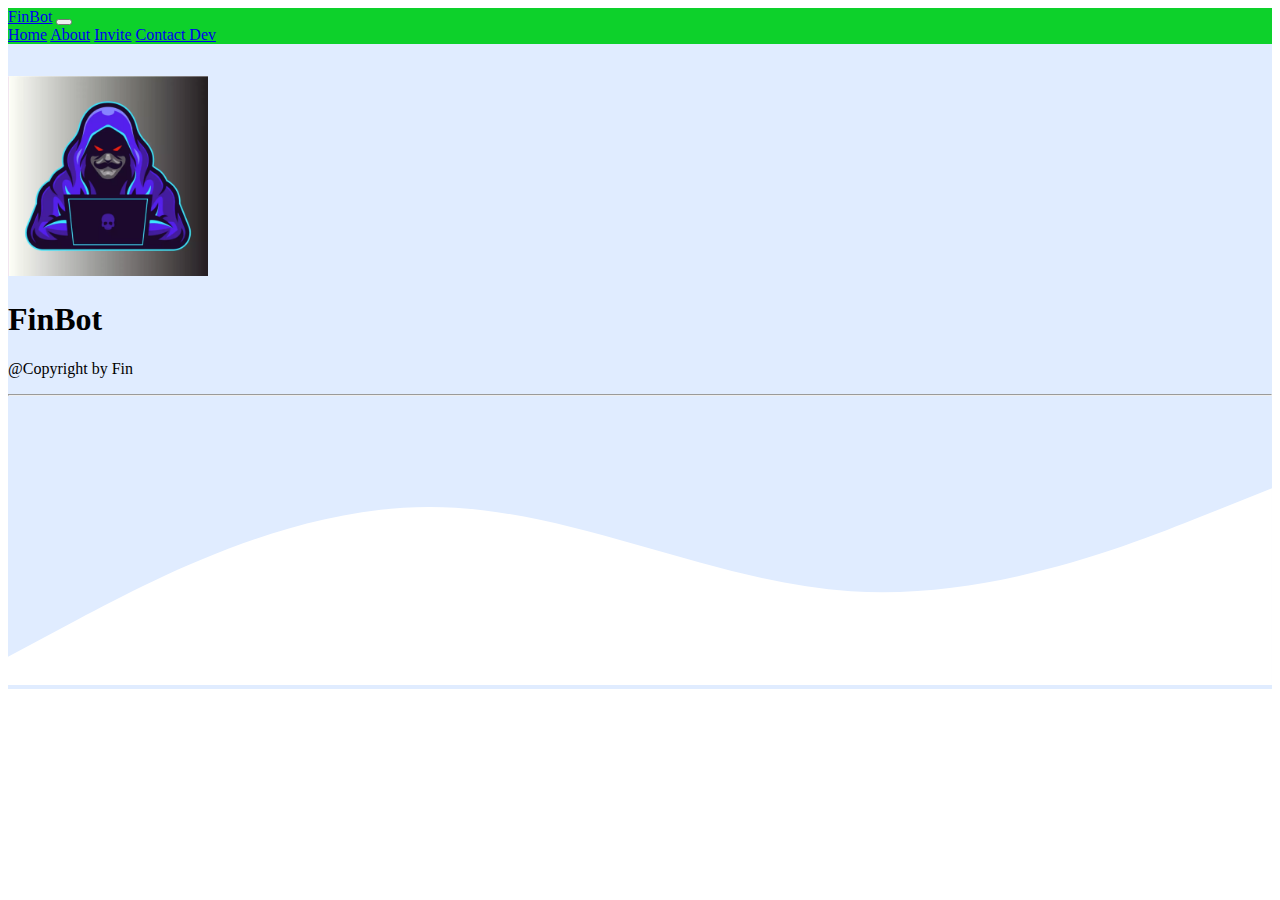
<file: index.html>
<!DOCTYPE html>
<html lang="en">
  <head>
    <!-- Required meta tags -->
    <meta charset="utf-8" />
    <meta name="viewport" content="width=device-width, initial-scale=1" />

    <!-- Bootstrap CSS -->
    <link href="https://cdn.jsdelivr.net/npm/bootstrap@5.1.3/dist/css/bootstrap.min.css" rel="stylesheet" integrity="sha384-1BmE4kWBq78iYhFldvKuhfTAU6auU8tT94WrHftjDbrCEXSU1oBoqyl2QvZ6jIW3" crossorigin="anonymous" />

    <!-- My CSS -->
    <link rel="stylesheet" href="style.css" />

    <title>FinBot</title>
  </head>
  <body>
    <!-- navbar -->
    <nav class="navbar navbar-expand-lg navbar-light shadow-sm" style="background-color: #0dd12b">
      <div class="container">
        <a class="navbar-brand" href="index.html">FinBot</a>
        <button class="navbar-toggler" type="button" data-bs-toggle="collapse" data-bs-target="#navbarNavAltMarkup" aria-controls="navbarNavAltMarkup" aria-expanded="false" aria-label="Toggle navigation">
          <span class="navbar-toggler-icon"></span>
        </button>
        <div class="collapse navbar-collapse" id="navbarNavAltMarkup">
          <div class="navbar-nav ms-auto">
            <a class="nav-link active" aria-current="page" href="index.html">Home</a>
            <a class="nav-link" href="About.html">About</a>
            <a class="nav-link" href="invite.html">Invite</a>
            <a class="nav-link" href="contact dev.html">Contact Dev</a>
          </div>
        </div>
      </div>
    </nav>
    <!-- akhir navbar -->

    <!-- jumbroton -->
    <section class="jumbotron text-center">
      <img src="img/7c79d01936926d93681f93a8d212c4ed.webp" alt="FinBot" width="200" class="rounded-circle img-thumbnail" />
      <h1 class="display-4">FinBot</h1>
      <p class="lead">@Copyright by Fin</p>
      <hr class="my-4" />
      <svg xmlns="http://www.w3.org/2000/svg" viewBox="0 0 1440 320">
        <path
          fill="#ffff"
          fill-opacity="1"
          d="M0,288L80,245.3C160,203,320,117,480,117.3C640,117,800,203,960,213.3C1120,224,1280,160,1360,128L1440,96L1440,320L1360,320C1280,320,1120,320,960,320C800,320,640,320,480,320C320,320,160,320,80,320L0,320Z"
        ></path>
      </svg>
    </section>
    <!-- akhir jumbroton -->

    <!-- Optional JavaScript; choose one of the two! -->

    <!-- Option 1: Bootstrap Bundle with Popper -->
    <script src="https://cdn.jsdelivr.net/npm/bootstrap@5.1.3/dist/js/bootstrap.bundle.min.js" integrity="sha384-ka7Sk0Gln4gmtz2MlQnikT1wXgYsOg+OMhuP+IlRH9sENBO0LRn5q+8nbTov4+1p" crossorigin="anonymous"></script>

    <!-- Option 2: Separate Popper and Bootstrap JS -->
    <!--
    <script src="https://cdn.jsdelivr.net/npm/@popperjs/core@2.10.2/dist/umd/popper.min.js" integrity="sha384-7+zCNj/IqJ95wo16oMtfsKbZ9ccEh31eOz1HGyDuCQ6wgnyJNSYdrPa03rtR1zdB" crossorigin="anonymous"></script>
    <script src="https://cdn.jsdelivr.net/npm/bootstrap@5.1.3/dist/js/bootstrap.min.js" integrity="sha384-QJHtvGhmr9XOIpI6YVutG+2QOK9T+ZnN4kzFN1RtK3zEFEIsxhlmWl5/YESvpZ13" crossorigin="anonymous"></script>
    -->
  </body>
</html>
</file>
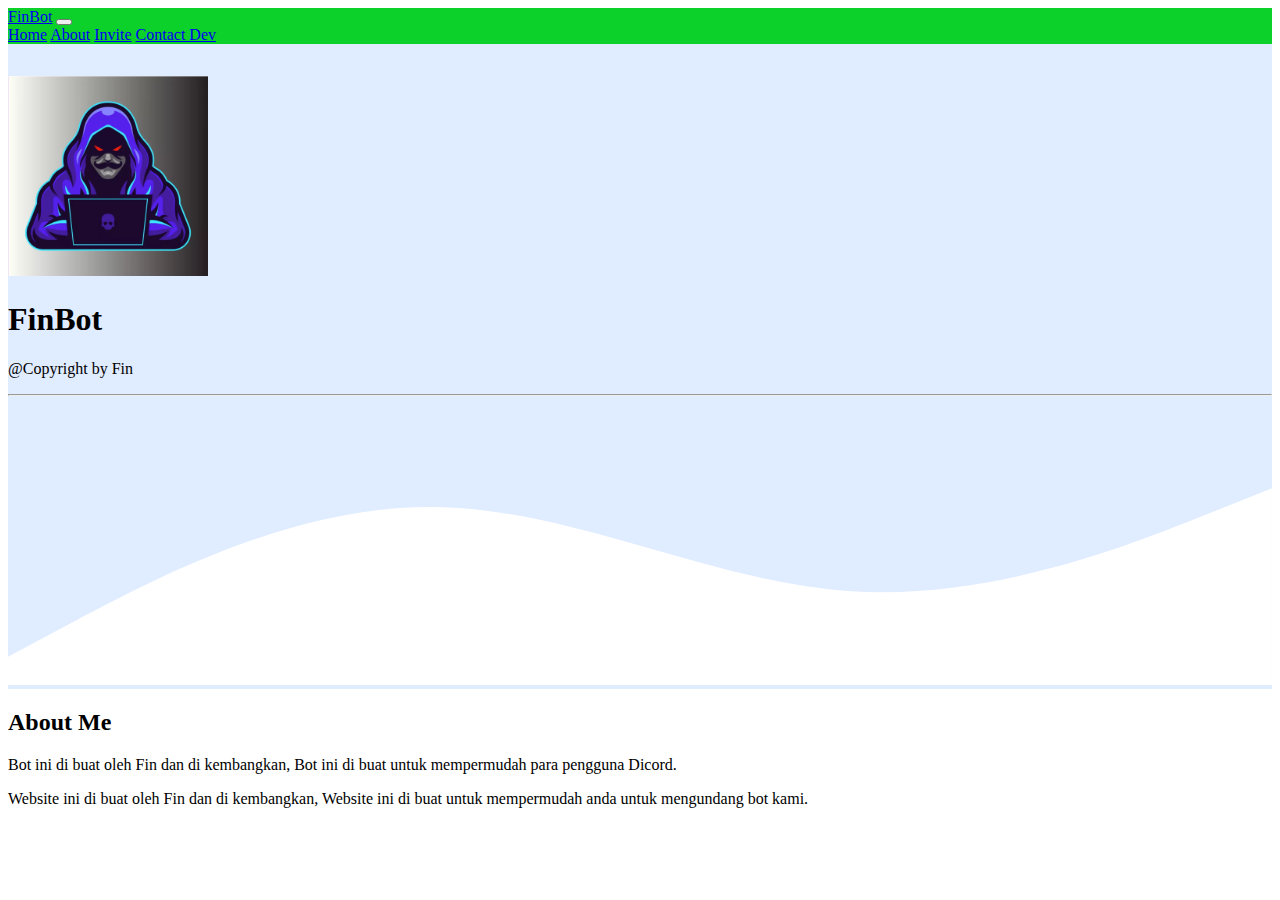
<file: About.html>
<!DOCTYPE html>
<html lang="en">
  <head>
    <!-- Required meta tags -->
    <meta charset="utf-8" />
    <meta name="viewport" content="width=device-width, initial-scale=1" />

    <!-- Bootstrap CSS -->
    <link href="https://cdn.jsdelivr.net/npm/bootstrap@5.1.3/dist/css/bootstrap.min.css" rel="stylesheet" integrity="sha384-1BmE4kWBq78iYhFldvKuhfTAU6auU8tT94WrHftjDbrCEXSU1oBoqyl2QvZ6jIW3" crossorigin="anonymous" />

    <!-- My CSS -->
    <link rel="stylesheet" href="style.css" />

    <title>FinBot</title>
  </head>
  <body>
    <!-- navbar -->
    <nav class="navbar navbar-expand-lg navbar-light shadow-sm" style="background-color: #0dd12b">
      <div class="container">
        <a class="navbar-brand" href="index.html">FinBot</a>
        <button class="navbar-toggler" type="button" data-bs-toggle="collapse" data-bs-target="#navbarNavAltMarkup" aria-controls="navbarNavAltMarkup" aria-expanded="false" aria-label="Toggle navigation">
          <span class="navbar-toggler-icon"></span>
        </button>
        <div class="collapse navbar-collapse" id="navbarNavAltMarkup">
          <div class="navbar-nav ms-auto">
            <a class="nav-link" aria-current="page" href="index.html">Home</a>
            <a class="nav-link active" href="About.html">About</a>
            <a class="nav-link" href="invite.html">Invite</a>
            <a class="nav-link" href="contact dev.html">Contact Dev</a>
          </div>
        </div>
      </div>
    </nav>
    <!-- akhir navbar -->

     <!-- jumbroton -->
     <section class="jumbotron text-center">
        <img src="img/7c79d01936926d93681f93a8d212c4ed.webp" alt="FinBot" width="200" class="rounded-circle img-thumbnail" />
        <h1 class="display-4">FinBot</h1>
        <p class="lead">@Copyright by Fin</p>
        <hr class="my-4" />
        <svg xmlns="http://www.w3.org/2000/svg" viewBox="0 0 1440 320">
          <path
            fill="#ffff"
            fill-opacity="1"
            d="M0,288L80,245.3C160,203,320,117,480,117.3C640,117,800,203,960,213.3C1120,224,1280,160,1360,128L1440,96L1440,320L1360,320C1280,320,1120,320,960,320C800,320,640,320,480,320C320,320,160,320,80,320L0,320Z"
          ></path>
        </svg>
      </section>
      <!-- akhir jumbroton -->

    <!-- about -->
    <section id="about">
      <div class="container">
        <div class="row text-center mb-5">
          <div class="col">
            <h2>About Me</h2>
          </div>
        </div>
        <div class="row justify-content-center fs-5 text-center">
          <div class="col-4">
              <p>Bot ini di buat oleh Fin dan di kembangkan, Bot ini di buat untuk mempermudah para pengguna Dicord.</p>
          </div>
          <div class="col-4">
              <p>Website ini di buat oleh Fin dan di kembangkan, Website ini di buat untuk mempermudah anda untuk mengundang bot kami.</p>
          </div>
          </div>
        </div>
      </div>
    </section>
    <!-- akhiri about -->

    <!-- Optional JavaScript; choose one of the two! -->

    <!-- Option 1: Bootstrap Bundle with Popper -->
    <script src="https://cdn.jsdelivr.net/npm/bootstrap@5.1.3/dist/js/bootstrap.bundle.min.js" integrity="sha384-ka7Sk0Gln4gmtz2MlQnikT1wXgYsOg+OMhuP+IlRH9sENBO0LRn5q+8nbTov4+1p" crossorigin="anonymous"></script>

    <!-- Option 2: Separate Popper and Bootstrap JS -->
    <!--
    <script src="https://cdn.jsdelivr.net/npm/@popperjs/core@2.10.2/dist/umd/popper.min.js" integrity="sha384-7+zCNj/IqJ95wo16oMtfsKbZ9ccEh31eOz1HGyDuCQ6wgnyJNSYdrPa03rtR1zdB" crossorigin="anonymous"></script>
    <script src="https://cdn.jsdelivr.net/npm/bootstrap@5.1.3/dist/js/bootstrap.min.js" integrity="sha384-QJHtvGhmr9XOIpI6YVutG+2QOK9T+ZnN4kzFN1RtK3zEFEIsxhlmWl5/YESvpZ13" crossorigin="anonymous"></script>
    -->
  </body>
</html>
</file>
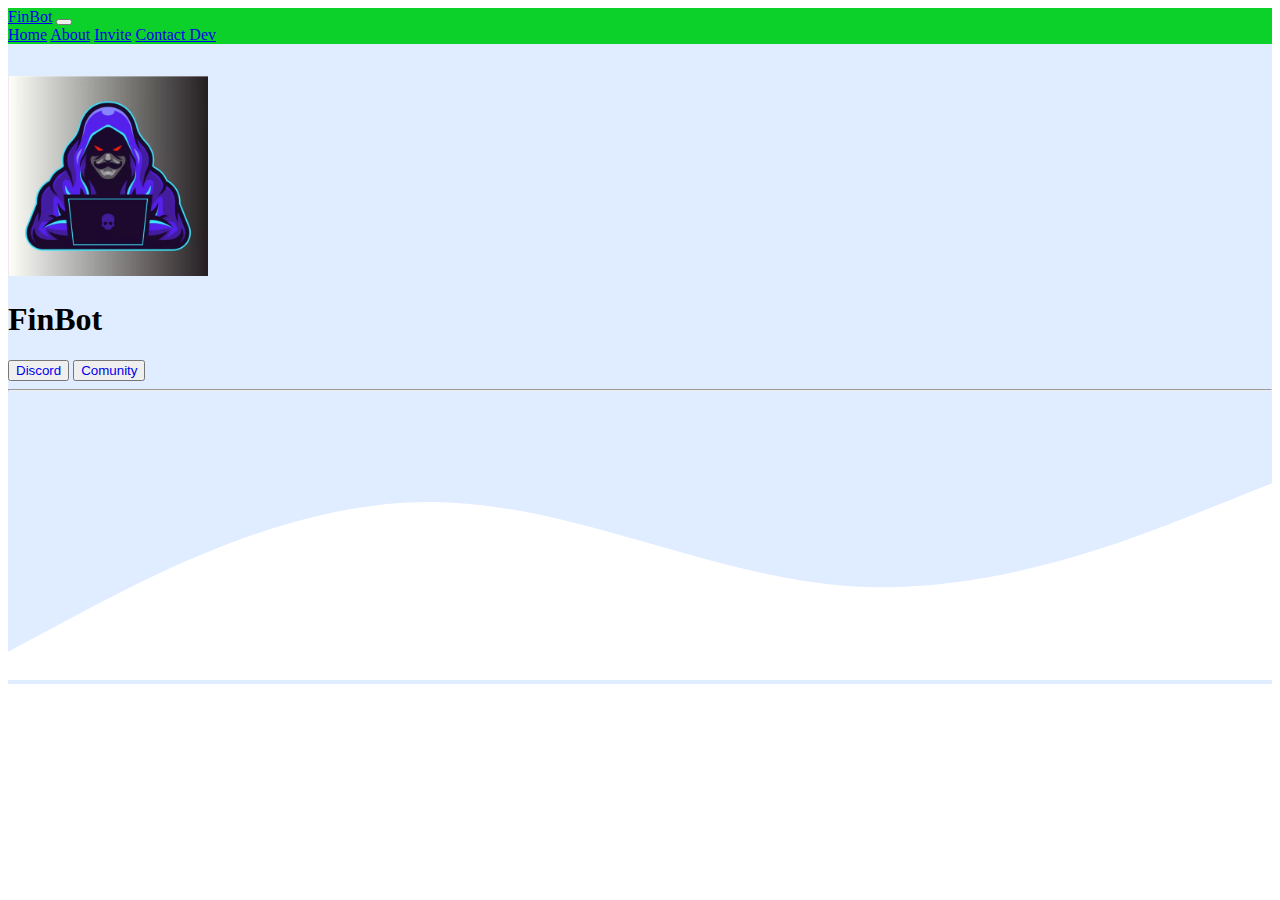
<file: contact dev.html>
<!DOCTYPE html>
<html lang="en">
  <head>
    <!-- Required meta tags -->
    <meta charset="utf-8" />
    <meta name="viewport" content="width=device-width, initial-scale=1" />

    <!-- Bootstrap CSS -->
    <link href="https://cdn.jsdelivr.net/npm/bootstrap@5.1.3/dist/css/bootstrap.min.css" rel="stylesheet" integrity="sha384-1BmE4kWBq78iYhFldvKuhfTAU6auU8tT94WrHftjDbrCEXSU1oBoqyl2QvZ6jIW3" crossorigin="anonymous" />

    <!-- My CSS -->
    <link rel="stylesheet" href="style.css" />

    <title>FinBot</title>
  </head>
  <body>
    <!-- navbar -->
    <nav class="navbar navbar-expand-lg navbar-light shadow-sm" style="background-color: #0dd12b">
      <div class="container">
        <a class="navbar-brand" href="index.html">FinBot</a>
        <button class="navbar-toggler" type="button" data-bs-toggle="collapse" data-bs-target="#navbarNavAltMarkup" aria-controls="navbarNavAltMarkup" aria-expanded="false" aria-label="Toggle navigation">
          <span class="navbar-toggler-icon"></span>
        </button>
        <div class="collapse navbar-collapse" id="navbarNavAltMarkup">
          <div class="navbar-nav ms-auto">
            <a class="nav-link" aria-current="page" href="index.html">Home</a>
            <a class="nav-link" href="About.html">About</a>
            <a class="nav-link" href="invite.html">Invite</a>
            <a class="nav-link active" href="contact dev.html">Contact Dev</a>
          </div>
        </div>
      </div>
    </nav>
    <!-- akhir navbar -->

    <!-- jumbroton -->
    <section class="jumbotron text-center">
      <img src="img/7c79d01936926d93681f93a8d212c4ed.webp" alt="FinBot" width="200" class="rounded-circle img-thumbnail" />
      <h1 class="display-4">FinBot</h1>
      <button type="submit" class="btn btn-primary"><a href="https://discord.com/channels/@me/938502878123941908" class="link-light" style="text-decoration: none">Discord</a></button>
      <button type="submit" class="btn btn-primary"><a href="#" class="link-light" style="text-decoration: none">Comunity</a></button>
      <hr class="my-4" />
      <svg xmlns="http://www.w3.org/2000/svg" viewBox="0 0 1440 320">
        <path
          fill="#ffff"
          fill-opacity="1"
          d="M0,288L80,245.3C160,203,320,117,480,117.3C640,117,800,203,960,213.3C1120,224,1280,160,1360,128L1440,96L1440,320L1360,320C1280,320,1120,320,960,320C800,320,640,320,480,320C320,320,160,320,80,320L0,320Z"
        ></path>
      </svg>
    </section>
    <!-- akhir jumbroton -->

    <!-- Optional JavaScript; choose one of the two! -->

    <!-- Option 1: Bootstrap Bundle with Popper -->
    <script src="https://cdn.jsdelivr.net/npm/bootstrap@5.1.3/dist/js/bootstrap.bundle.min.js" integrity="sha384-ka7Sk0Gln4gmtz2MlQnikT1wXgYsOg+OMhuP+IlRH9sENBO0LRn5q+8nbTov4+1p" crossorigin="anonymous"></script>

    <!-- Option 2: Separate Popper and Bootstrap JS -->
    <!--
    <script src="https://cdn.jsdelivr.net/npm/@popperjs/core@2.10.2/dist/umd/popper.min.js" integrity="sha384-7+zCNj/IqJ95wo16oMtfsKbZ9ccEh31eOz1HGyDuCQ6wgnyJNSYdrPa03rtR1zdB" crossorigin="anonymous"></script>
    <script src="https://cdn.jsdelivr.net/npm/bootstrap@5.1.3/dist/js/bootstrap.min.js" integrity="sha384-QJHtvGhmr9XOIpI6YVutG+2QOK9T+ZnN4kzFN1RtK3zEFEIsxhlmWl5/YESvpZ13" crossorigin="anonymous"></script>
    -->
  </body>
</html>
</file>
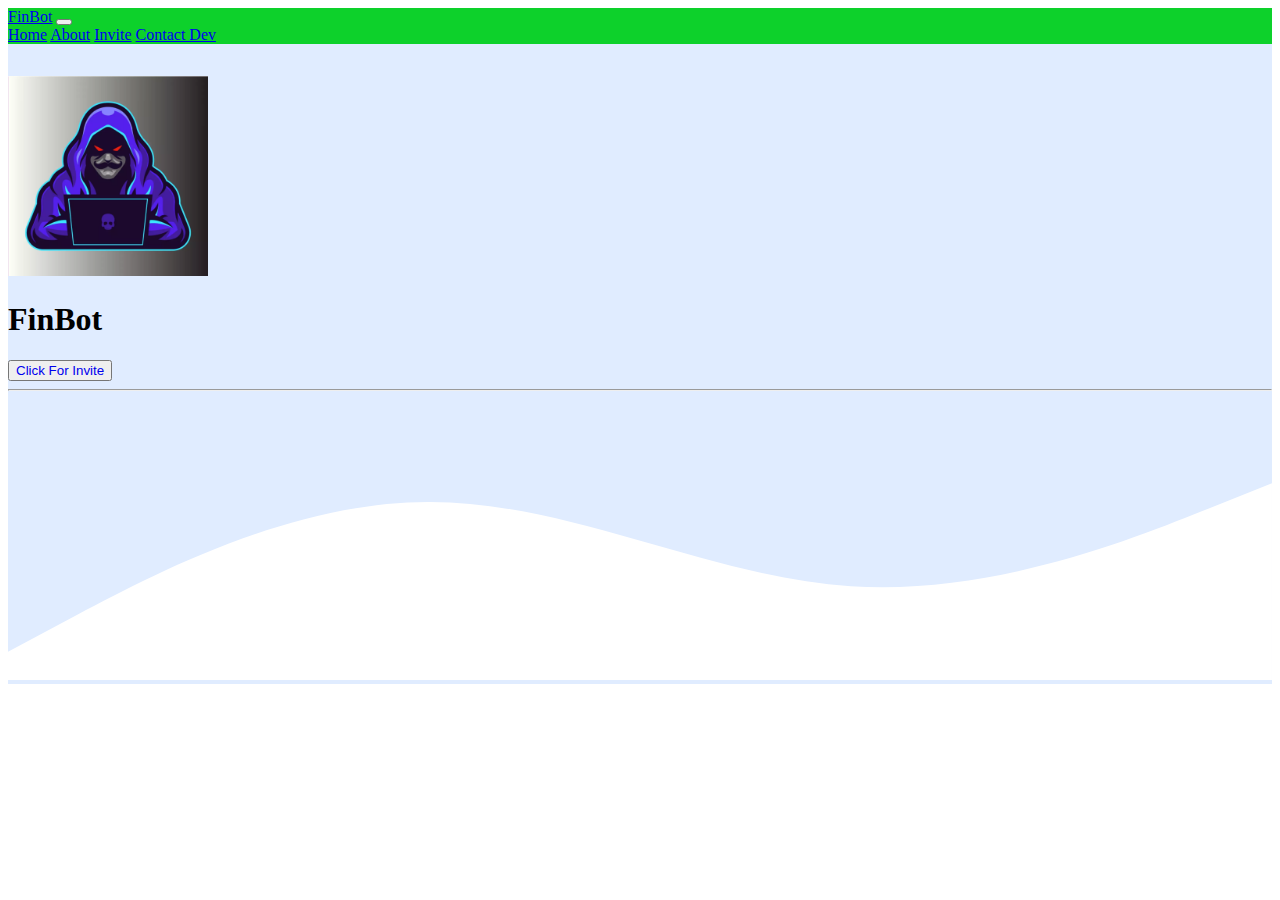
<file: invite.html>
<!DOCTYPE html>
<html lang="en">
  <head>
    <!-- Required meta tags -->
    <meta charset="utf-8" />
    <meta name="viewport" content="width=device-width, initial-scale=1" />

    <!-- Bootstrap CSS -->
    <link href="https://cdn.jsdelivr.net/npm/bootstrap@5.1.3/dist/css/bootstrap.min.css" rel="stylesheet" integrity="sha384-1BmE4kWBq78iYhFldvKuhfTAU6auU8tT94WrHftjDbrCEXSU1oBoqyl2QvZ6jIW3" crossorigin="anonymous" />

    <!-- My CSS -->
    <link rel="stylesheet" href="style.css" />

    <title>FinBot</title>
  </head>
  <body>
    <!-- navbar -->
    <nav class="navbar navbar-expand-lg navbar-light shadow-sm" style="background-color: #0dd12b">
      <div class="container">
        <a class="navbar-brand" href="index.html">FinBot</a>
        <button class="navbar-toggler" type="button" data-bs-toggle="collapse" data-bs-target="#navbarNavAltMarkup" aria-controls="navbarNavAltMarkup" aria-expanded="false" aria-label="Toggle navigation">
          <span class="navbar-toggler-icon"></span>
        </button>
        <div class="collapse navbar-collapse" id="navbarNavAltMarkup">
          <div class="navbar-nav ms-auto">
            <a class="nav-link" aria-current="page" href="index.html">Home</a>
            <a class="nav-link" href="About.html">About</a>
            <a class="nav-link active" href="invite.html">Invite</a>
            <a class="nav-link" href="contact dev.html">Contact Dev</a>
          </div>
        </div>
      </div>
    </nav>
    <!-- akhir navbar -->

    <!-- jumbroton -->
    <section class="jumbotron text-center">
      <img src="img/7c79d01936926d93681f93a8d212c4ed.webp" alt="FinBot" width="200" class="rounded-circle img-thumbnail" />
      <h1 class="display-4">FinBot</h1>
      <button type="submit" class="btn btn-primary"><a href="#" class="link-light" style="text-decoration: none">Click For Invite</a></button>
      <hr class="my-4" />
      <svg xmlns="http://www.w3.org/2000/svg" viewBox="0 0 1440 320">
        <path
          fill="#ffff"
          fill-opacity="1"
          d="M0,288L80,245.3C160,203,320,117,480,117.3C640,117,800,203,960,213.3C1120,224,1280,160,1360,128L1440,96L1440,320L1360,320C1280,320,1120,320,960,320C800,320,640,320,480,320C320,320,160,320,80,320L0,320Z"
        ></path>
      </svg>
    </section>
    <!-- akhir jumbroton -->

    <!-- Optional JavaScript; choose one of the two! -->

    <!-- Option 1: Bootstrap Bundle with Popper -->
    <script src="https://cdn.jsdelivr.net/npm/bootstrap@5.1.3/dist/js/bootstrap.bundle.min.js" integrity="sha384-ka7Sk0Gln4gmtz2MlQnikT1wXgYsOg+OMhuP+IlRH9sENBO0LRn5q+8nbTov4+1p" crossorigin="anonymous"></script>

    <!-- Option 2: Separate Popper and Bootstrap JS -->
    <!--
    <script src="https://cdn.jsdelivr.net/npm/@popperjs/core@2.10.2/dist/umd/popper.min.js" integrity="sha384-7+zCNj/IqJ95wo16oMtfsKbZ9ccEh31eOz1HGyDuCQ6wgnyJNSYdrPa03rtR1zdB" crossorigin="anonymous"></script>
    <script src="https://cdn.jsdelivr.net/npm/bootstrap@5.1.3/dist/js/bootstrap.min.js" integrity="sha384-QJHtvGhmr9XOIpI6YVutG+2QOK9T+ZnN4kzFN1RtK3zEFEIsxhlmWl5/YESvpZ13" crossorigin="anonymous"></script>
    -->
  </body>
</html>
</file>
<file: style.css>
.jumbotron {
  padding-top: 2rem;
  background-color: hsl(217, 100%, 94%);
}
</file>
